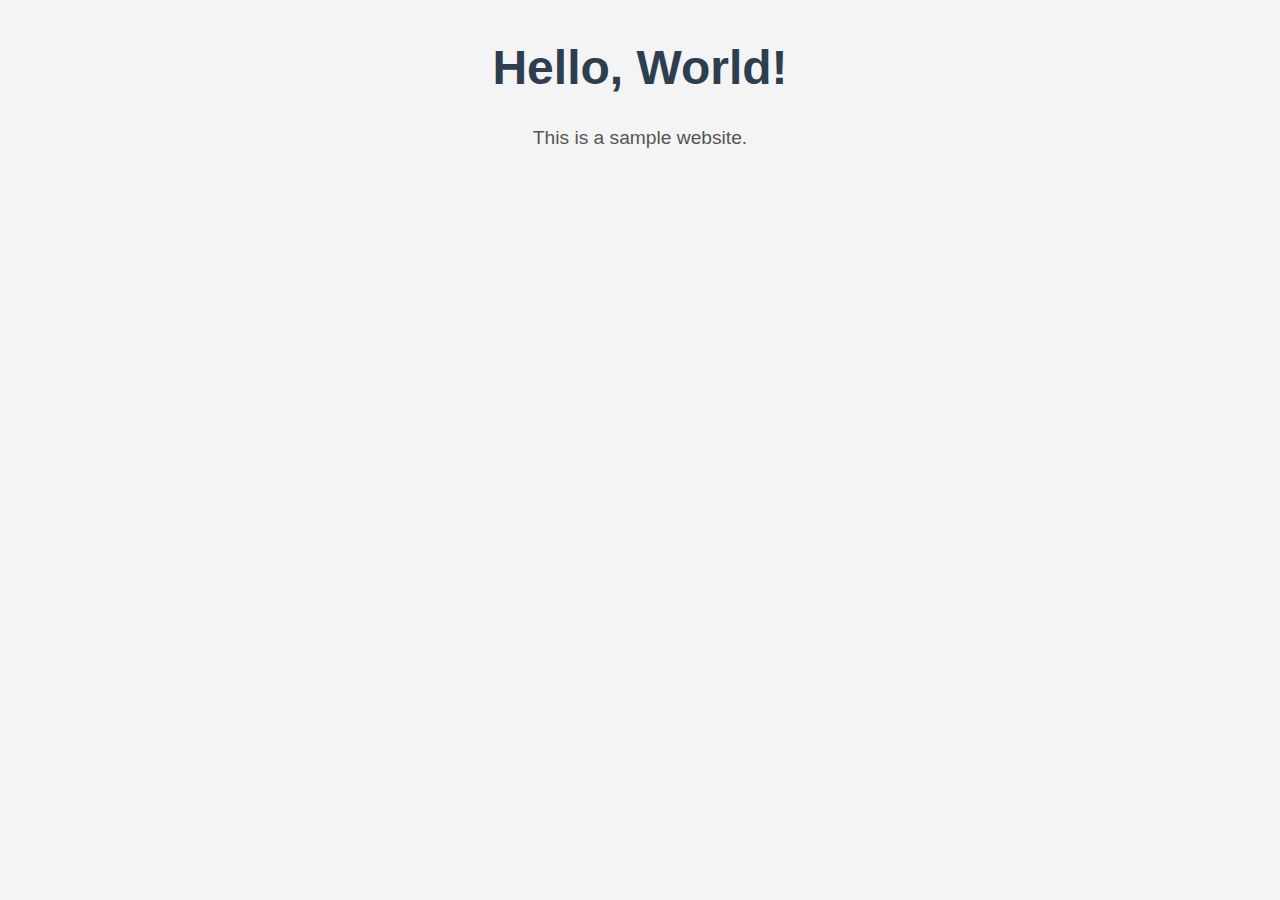
<file: index.html>
<!DOCTYPE html>
<html lang="en">
<head>
  <meta charset="UTF-8">
  <title>Hello World</title>
  <link rel="stylesheet" href="style.css">
</head>
<body>
  <h1>Hello, World!</h1>
  <p>This is a sample website.</p>
</body>
</html>
</file>
<file: style.css>
body {
  font-family: Arial, sans-serif;
  background-color: #f4f4f4;
  color: #333;
  margin: 40px;
  text-align: center;
}

h1 {
  color: #2c3e50;
  font-size: 3em;
}

p {
  font-size: 1.2em;
  color: #555;
}
</file>
